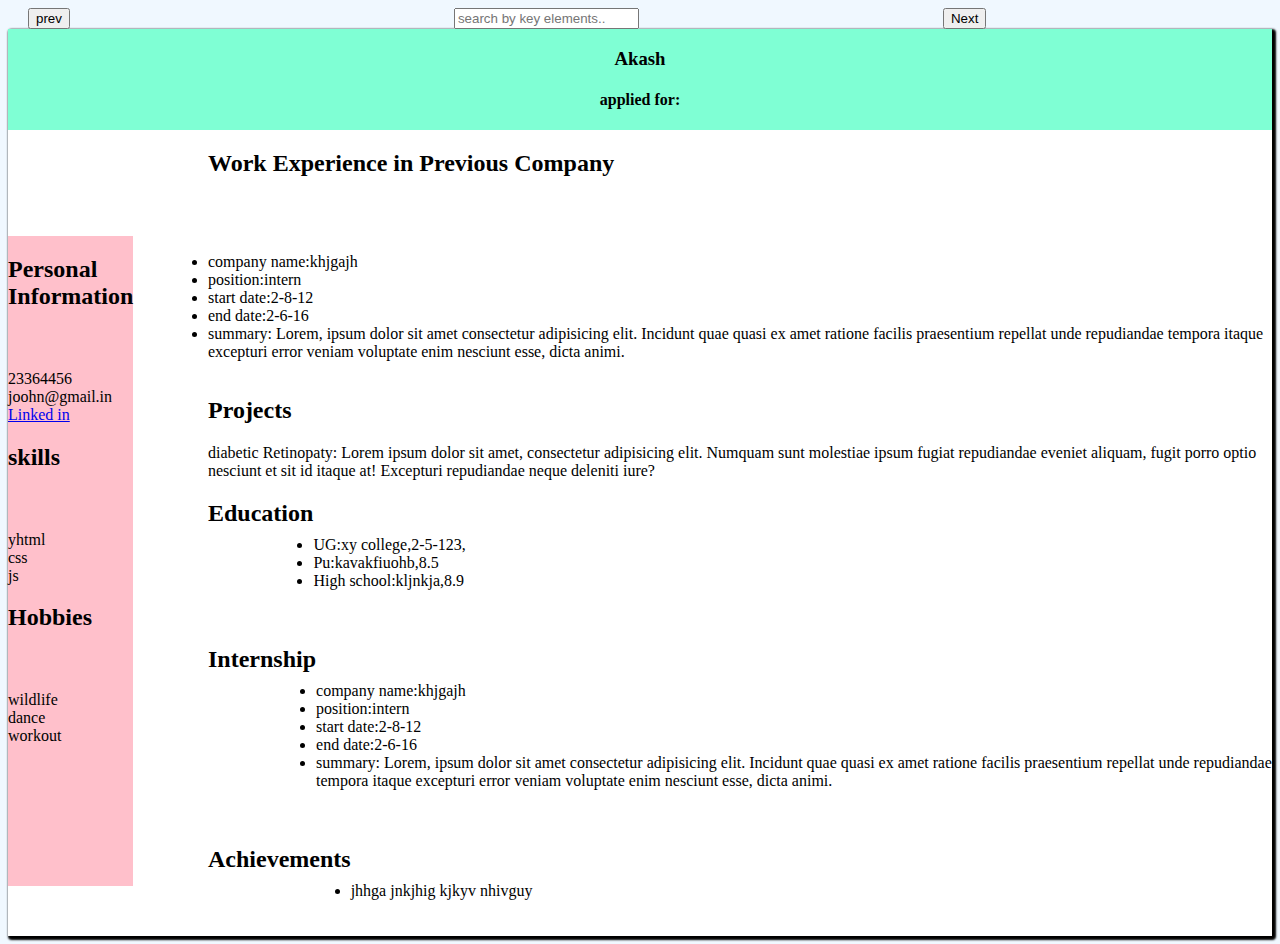
<file: JS_GradedProject/index.html>
<!DOCTYPE html>
<html lang="en">
<head>
    <meta charset="UTF-8">
    <meta name="viewport" content="width=device-width, initial-scale=1.0">
    <title>Document</title>
    <link rel="stylesheet" href="index.css">
</head>
<body>
    <div  id="container">
    <button id="button1">prev</button>
    <input type="text" placeholder="search by key elements..">
    <button id="button2">Next</button>
</div>
    <div class="container">
        <div class="header">
            <h3 id="header" >Akash</h3>
            <h4>applied for:</h4>
        </div>
        <div id="workExp" class="projects-container">
            <h2>Work Experience in Previous Company</h2>
            <ul>
                <li>company name:khjgajh</li>
                <li>position:intern</li>
                <li>start date:2-8-12</li>
                <li>end date:2-6-16</li>
                <li>summary:
                    Lorem, ipsum dolor sit amet consectetur adipisicing elit. Incidunt quae quasi ex amet ratione facilis praesentium repellat unde repudiandae tempora itaque excepturi error veniam voluptate enim nesciunt esse, dicta animi.
                </li>
            </ul>
            
        </div>
        <div id="projects" class="projects-container">
           <h2>Projects</h2>
           diabetic Retinopaty:
           Lorem ipsum dolor sit amet, consectetur adipisicing elit. Numquam sunt molestiae ipsum fugiat repudiandae eveniet aliquam, fugit porro optio nesciunt et sit id itaque at! Excepturi repudiandae neque deleniti iure?
        </div>
        <div id="education" class="projects-container1">
            <h2>Education</h2>
            <ul>
                <li>UG:xy college,2-5-123,</li>
                <li>Pu:kavakfiuohb,8.5</li>
                <li>High school:kljnkja,8.9</li>
            </ul>
         
        </div>
        <div class="projects-container1" id="internship" >
            <h2>Internship</h2>
            <ul>
                <li>company name:khjgajh</li>
                <li>position:intern</li>
                <li>start date:2-8-12</li>
                <li>end date:2-6-16</li>
                <li>summary:
                    Lorem, ipsum dolor sit amet consectetur adipisicing elit. Incidunt quae quasi ex amet ratione facilis praesentium repellat unde repudiandae tempora itaque excepturi error veniam voluptate enim nesciunt esse, dicta animi.
                </li>
            </ul>

        </div>
        <div id="achievements" class="projects-container1">
           <h2>Achievements</h2>
           <ul>
            <li>jhhga jnkjhig kjkyv nhivguy</li>
           </ul>
        </div>
        <div id="left-display">
            <div id="personal-info">
                <h2>Personal Information</h2>
                <ul class="left-display-ul">
                    <li>23364456</li>
                    <li>joohn@gmail.in</li>
                    <li><a href="linked.in">Linked in</a></li>
                </ul>
            </div>

            <div id="skills">
                <h2>skills</h2>
                <ul class="left-display-ul">
                    <li>yhtml</li>
                    <li>css</li>
                    <li>js</li>
                </ul>
            </div>
            <div id="hobbies">
                <h2>Hobbies</h2>
                <ul class="left-display-ul">
                    <li>wildlife</li>
                    <li>dance</li>
                    <li>workout</li>
                </ul>
            </div>

        </div>
          
</div>

    </div>
</body>
</html>
</file>
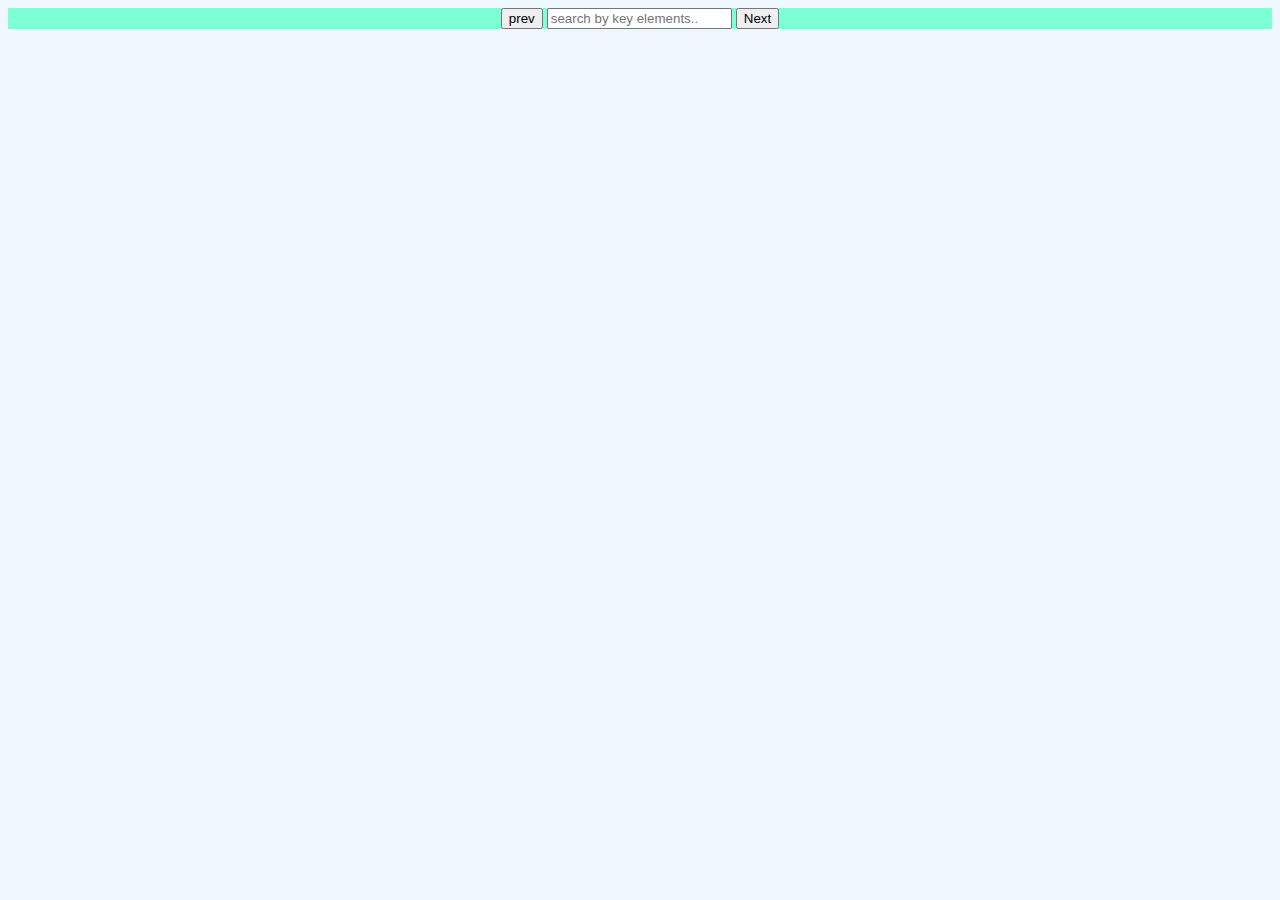
<file: JS_GradedProject/index2.html>
<!DOCTYPE html>
<html lang="en">
<head>
    <meta charset="UTF-8">
    <meta name="viewport" content="width=device-width, initial-scale=1.0">
    <title>Document</title>
    <link rel="stylesheet" href="index2.css">
    <script src="index2.js"></script>
</head>
<body>
    <div id="container1">
        <button id="button1">prev</button>
    <input type="text" placeholder="search by key elements..">
    <button id="button2">Next</button>
     </div>
     <div class="conatiner">
    <div id="resumehere"></div>
    <div id="no-matches-message" style="display: none;">No such results found.</div>
     </div>
    
</body>
</html>
</file>
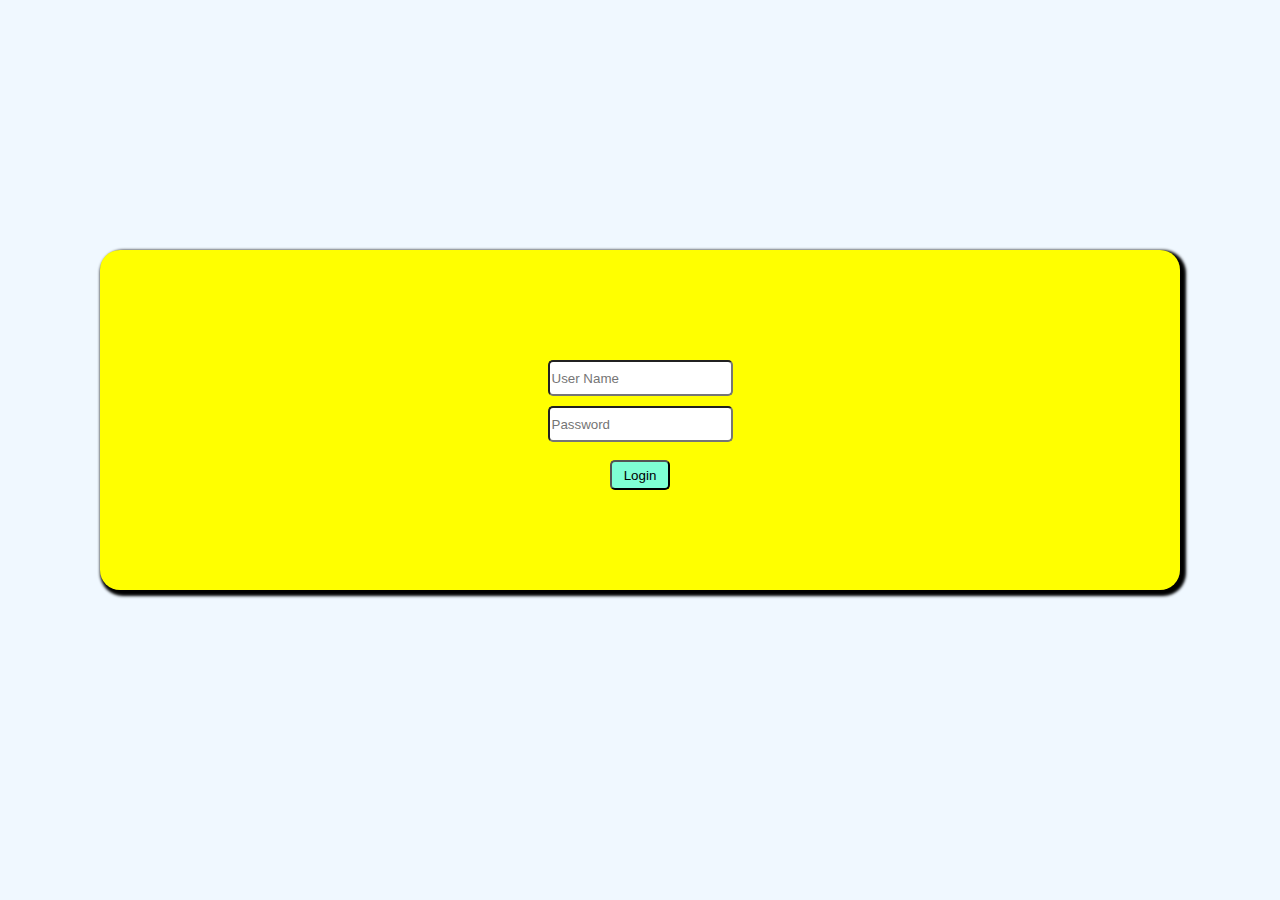
<file: JS_GradedProject/login.html>
<!DOCTYPE html>
<html lang="en">
<head>
    <meta charset="UTF-8">
    <meta name="viewport" content="width=device-width, initial-scale=1.0">
    <title>Document</title>
    <link rel="stylesheet" href="login.css">
    <script src="loginUser.js"></script>
</head>
<body >
    <span id="validation">

    </span>
    <div>
        
        <label for="user"></label>
        <input type="text" id="user" placeholder="User Name"><br>
        <label for="pass"></label>
        <input type="text" id="pass" placeholder="Password"><br><br>
         <button onclick="validateUser()" type="button3">Login</button>
        
    </div>
   
</body>
</html>
</file>
<file: JS_GradedProject/index.css>
.container{
display:grid;
grid-column: 0.5fr 1fr;
box-shadow: 2px 2px 2px 2px;
border-radius: 2px;
height: 100%;
}
body{
    background-color: aliceblue;
}

.header{
    flex:1;
text-align: center;
background-color: aquamarine;
color:black;
border-bottom: 20px;

}
.projects-container{
    padding-top: 0px;
    display:flex;
    flex:1;
    flex-wrap: wrap;
    width:fit-content;
    padding-left: 200px;
    background-color: white;
}
.projects-container1{
    display:flex;
    width:auto;
    padding-top: 0px;
    padding-left: 200px;
    background-color: white;
    padding-bottom: 20px;
}
ul {
    padding-top: 40px;
    padding-left: 0px;
    gap: 0%;
}
.projects-container >div{
position: absolute;
padding-left: 20px;
row-gap: 10px;
}
.projects-container1 >div{
    position: absolute;
    padding-left: 20px;
    row-gap: 10px;
    }
#container{
    align-items: center;
}
#button1{
   margin-left: 20px;
}
#button2{
    margin-left: 300px;
}
input{
   margin-left: 380px;
}
#left-display{
 background-color: pink;
 width:fit-content;
 margin-top: -700px;
 margin-bottom: 50px;
 width:min-content;
}

#left-display>ul li{
    padding: 5px 0 5px 5px;
    gap: 0%;
}
</file>
<file: JS_GradedProject/index2.css>
#container1{
text-align: center;
background-color: aquamarine;
color:black;
border-bottom: 20px;
}
body{
    background-color:aliceblue;
}
.container{
    display:grid;
    grid-column: 0.5fr 1fr;
    box-shadow: 2px 2px 2px 2px;
    border-radius: 2px;
    height: 100%;
    }
#left-display{
        background-color: pink;
        width:fit-content;
        margin-top: -700px;
        margin-bottom: 50px;
        width:min-content;
       }
</file>
<file: JS_GradedProject/login.css>
body{
    background-color: aliceblue;
    margin:0;
}
div{
    padding: 100px 100px 100px 100px;
    background-color: yellow;
    margin: 250px 100px 250px 100px;
    border-radius: 20px;
    box-shadow: 3px 3px 3px 3px ;
    text-align: center;
}
label{
    display:block;
    margin-bottom: 10px;
}
input{
    border-radius: 5px;
    height:30px;
}
input:hover{
    background-color: lightblue;
    cursor: pointer;
}
button{
    height:30px;
    width:60px;
    border-radius: 5px;
    cursor: pointer;
    background-color: aquamarine;
}
button:hover{
    background-color:orange;
}
</file>
